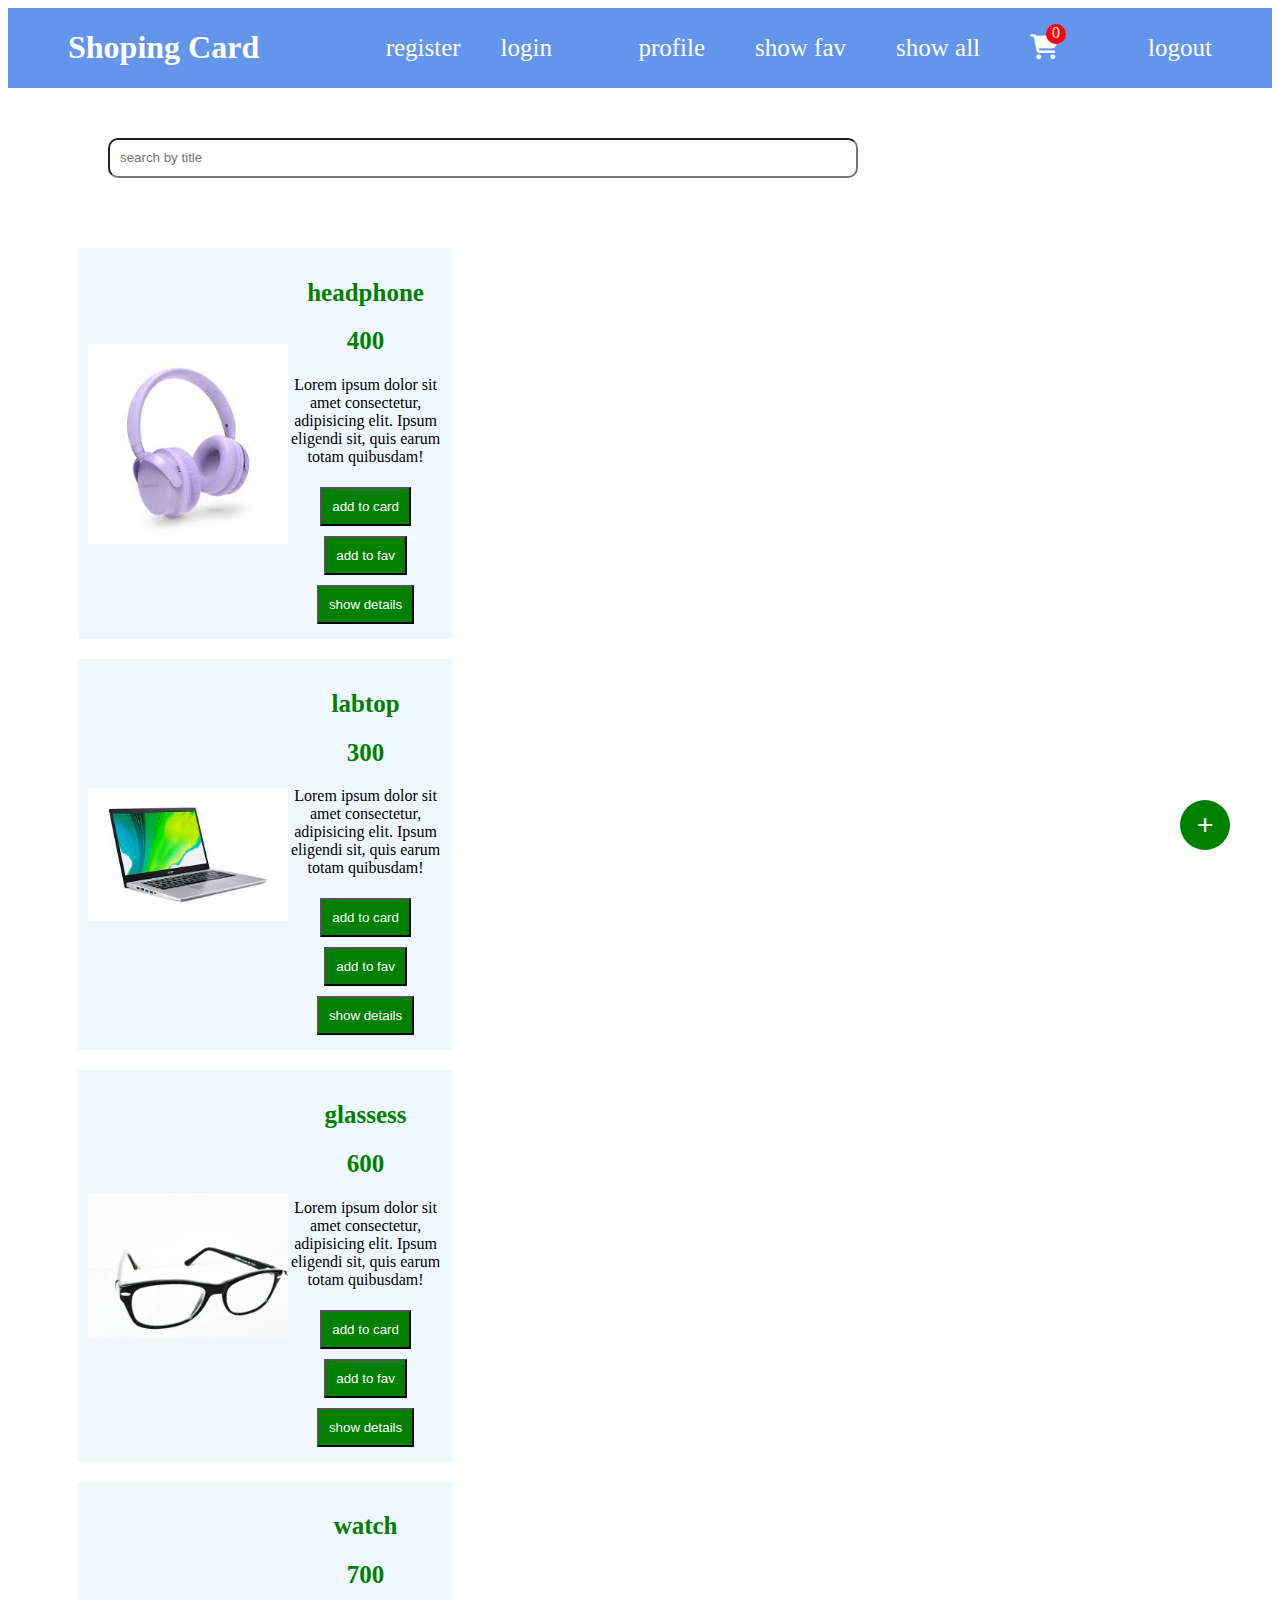
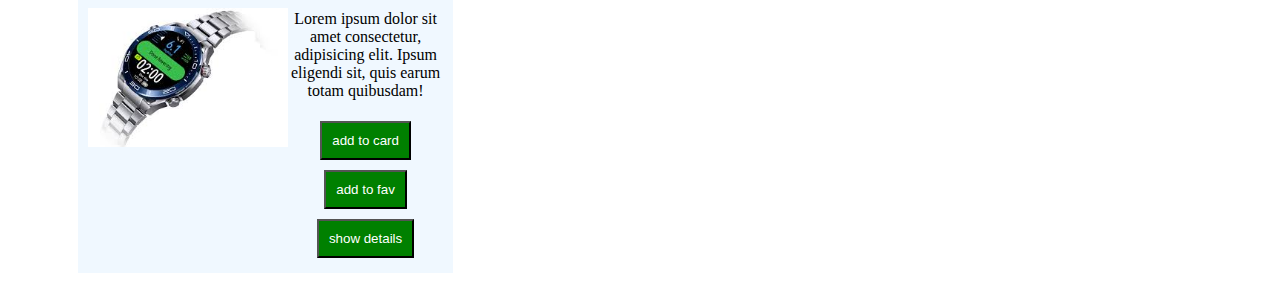
<file: index.html>
<!DOCTYPE html>
<html lang="en">
<head>
    <meta charset="UTF-8">
    <meta http-equiv="X-UA-Compatible" content="IE=edge">
    <meta name="viewport" content="width=device-width, initial-scale=1.0">
    <title>index</title>
    <link rel="stylesheet" href="css/style.css">
    <link rel="stylesheet" href="css/all.min.css">
    
</head>
<body>
    <div class="header">
        <div class="contanier">
            <div class="header-cont">
                <h1>
                    <a href="index.html">Shoping Card</a>
                </h1>
                <ul id="links">
                    <li>
                        <a href="register.html">register</a>
                    </li>
                    <li>
                        <a href="login.html">login</a>
                    </li>
                </ul>
                <div class="showuser">
                    <div class="profile"><a href="profile.html" target="_blank">profile</a></div>
                    <div class="allfav"><a href="fav.html" target="_blank">show fav</a></div>
                    
                    <div class="allproud"><a href="cardproduct.html" target="_blank">show all</a></div>
                    <div class="bascket">
                        
                        <i class="fa-solid fa-cart-shopping cardbascket"></i>
                        <span class="num">0</span>
                    </div>
                    <div class="welcome"></div>

                <div class="logout">
                    <a href="login.html">logout</a>
                </div>
                </div>
            </div>
        </div>
    </div>
    
    
    
        
        <div class="parent-flex">
            <div class="products">
            
                <div class="contanier">
                    <input type="text" id="search" placeholder="search by title"/>
                    <div class="showsearch">
                        
                    </div>
                    
                    <div class="parent-cont">
                        <div class="parent">
                        
                        </div>
                        <div class="cards">
                            
                        </div>
                    </div>
                </div>
                
            </div>
            <div class="create-parent">
                
                
            </div>
                
                

        </div>
        
        
        

        
    

    
    
        <div class="create">
            <a href="createproduct.html">+</a>
        </div>


    <script src="js/main.js"></script>
    
</body>
</html>
</file>
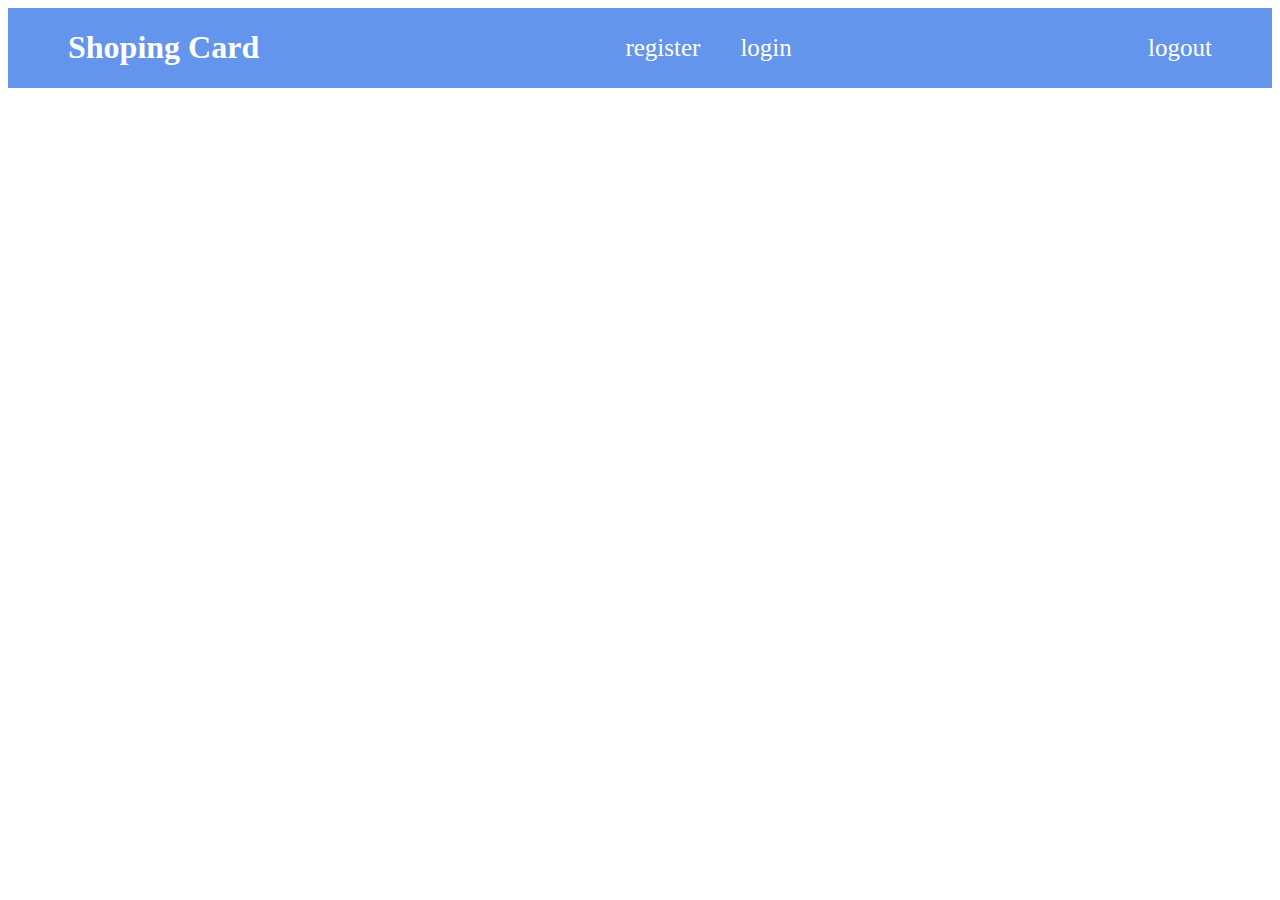
<file: cardproduct.html>
<!DOCTYPE html>
<html lang="en">
<head>
    <meta charset="UTF-8">
    <meta http-equiv="X-UA-Compatible" content="IE=edge">
    <meta name="viewport" content="width=device-width, initial-scale=1.0">
    <title>card prod</title>
    <link rel="stylesheet" href="css/style.css">
    
</head>
<body>
    <div class="header">
        <div class="contanier">
            <div class="header-cont">
                <h1>
                    <a href="index.html">Shoping Card</a>
                </h1>
                <ul id="links">
                    <li>
                        <a href="register.html">register</a>
                    </li>
                    <li>
                        <a href="login.html">login</a>
                    </li>
                </ul>
                <div class="showuser">
                    <!-- <div class="bascket">
                        <i class="fa-solid fa-cart-shopping cardbascket"></i>
                        <span class="num"> </span>
                    </div> -->
                    <div class="welcome"></div>

                <div class="logout">
                    <a href="login.html">logout</a>
                </div>
                </div>
            </div>
        </div>
    </div>

    <div class="products">
        <div class="contanier">
            <div class="parent-cont">
                <div class="nodata">nodata</div>
                <div class="parent">
                
                
                </div>
                <div class="cards">
                    
                </div>
            </div>
        </div>
        
    </div>



   
    <script src="js/cardprod.js"></script>
</body>
</html>
</file>
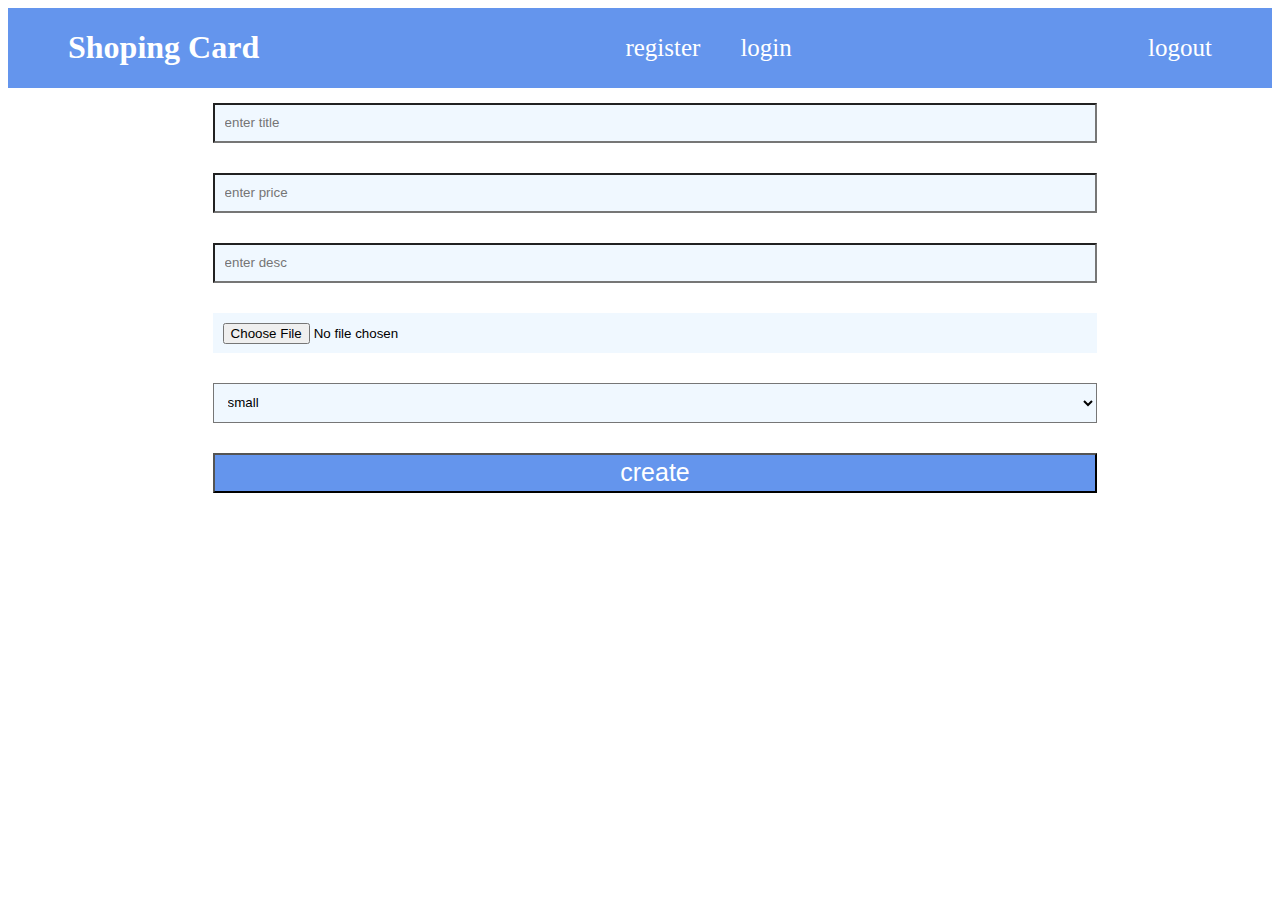
<file: createproduct.html>
<!DOCTYPE html>
<html lang="en">
<head>
    <meta charset="UTF-8">
    <meta http-equiv="X-UA-Compatible" content="IE=edge">
    <meta name="viewport" content="width=device-width, initial-scale=1.0">
    <title>create product</title>
    <link rel="stylesheet" href="css/style.css">
    
</head>
<body>
    <div class="header">
        <div class="contanier">
            <div class="header-cont">
                <h1>
                    <a href="index.html">Shoping Card</a>
                </h1>
                <ul id="links">
                    <li>
                        <a href="register.html">register</a>
                    </li>
                    <li>
                        <a href="login.html">login</a>
                    </li>
                </ul>
                <div class="showuser">
                    
                    <div class="welcome"></div>

                <div class="logout">
                    <a href="login.html">logout</a>
                </div>
                </div>
            </div>
        </div>
    </div>

    <div class="create-products">
        <form action="">
            <input type="text" placeholder="enter title" id="title">
            <input type="text" placeholder="enter price" id="price">
            <input type="text" placeholder="enter desc" id="desc">
            <input type="file" placeholder="enter image" id="image">
            <select name="select" id="size">
                <option value="small">small</option>
                <option value="miduam">miduam</option>
                <option value="large">large</option>
            </select>
            <input type="submit" value="create" id="create">





        </form>
        
    </div>



   
    <script src="js/createprod.js"></script>
</body>
</html>
</file>
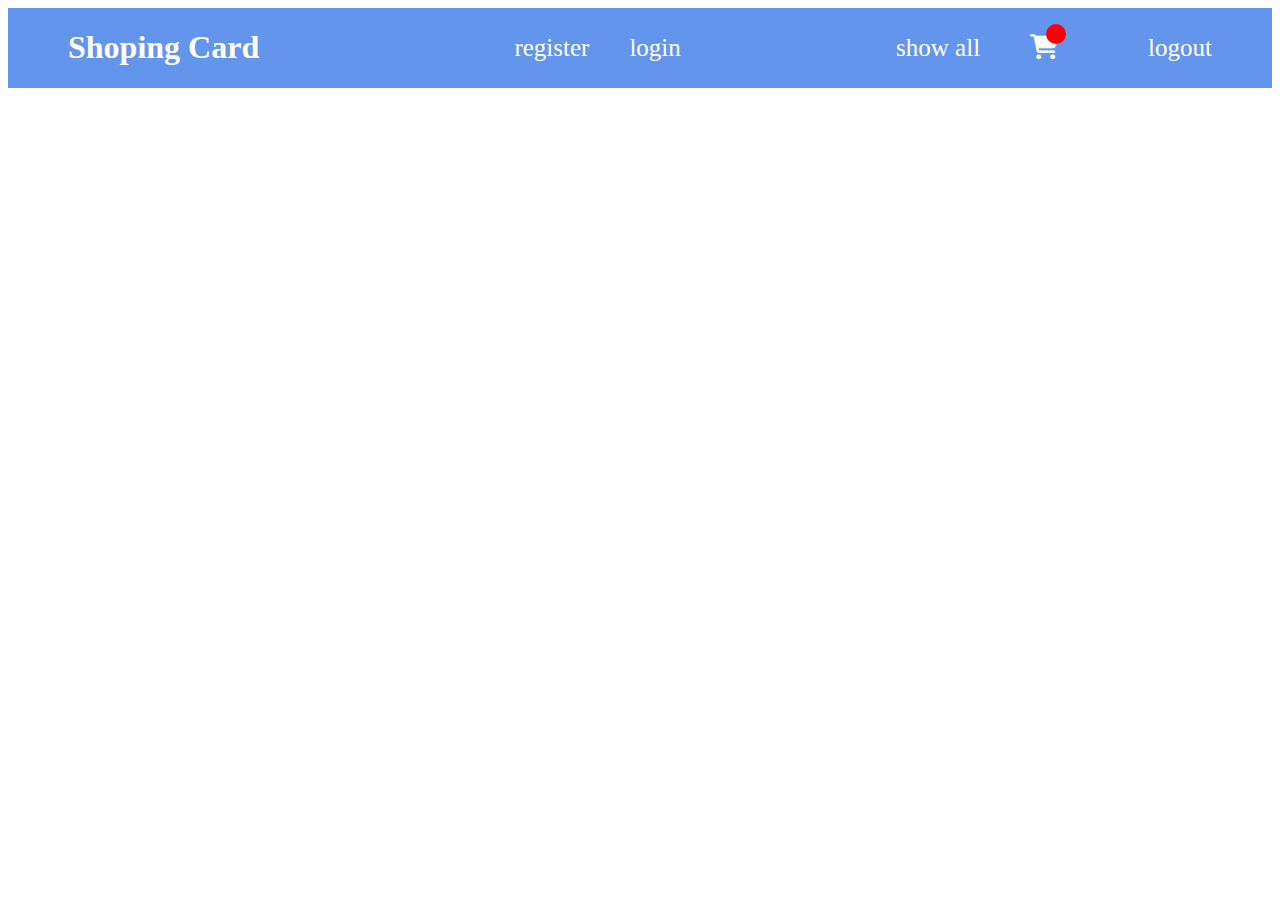
<file: detals.html>
<!DOCTYPE html>
<html lang="en">
<head>
    <meta charset="UTF-8">
    <meta http-equiv="X-UA-Compatible" content="IE=edge">
    <meta name="viewport" content="width=device-width, initial-scale=1.0">
    <title>details</title>
    <link rel="stylesheet" href="css/style.css">
    <link rel="stylesheet" href="css/all.min.css">
</head>
<body>
    <div class="header">
        <div class="contanier">
            <div class="header-cont">
                <h1>
                    <a href="index.html">Shoping Card</a>
                </h1>
                <ul id="links">
                    <li>
                        <a href="register.html">register</a>
                    </li>
                    <li>
                        <a href="login.html">login</a>
                    </li>
                </ul>
                <div class="showuser">
                    <div class="allproud"><a href="cardproduct.html" target="_blank">show all</a></div>
                    <div class="bascket">
                        
                        <i class="fa-solid fa-cart-shopping cardbascket"></i>
                        <span class="num"> </span>
                    </div>
                    <div class="welcome"></div>

                <div class="logout">
                    <a href="login.html">logout</a>
                </div>
                </div>
            </div>
        </div>
    </div>
    <div class="products">
        <div class="contanier">
            <div class="parent-cont">
                
                <div class="parent">
                
                
                </div>
                <div class="cards">
                    
                </div>
            </div>
        </div>
        
    </div>
    
</body>
<script src="js/details.js"></script>

</html>
</file>
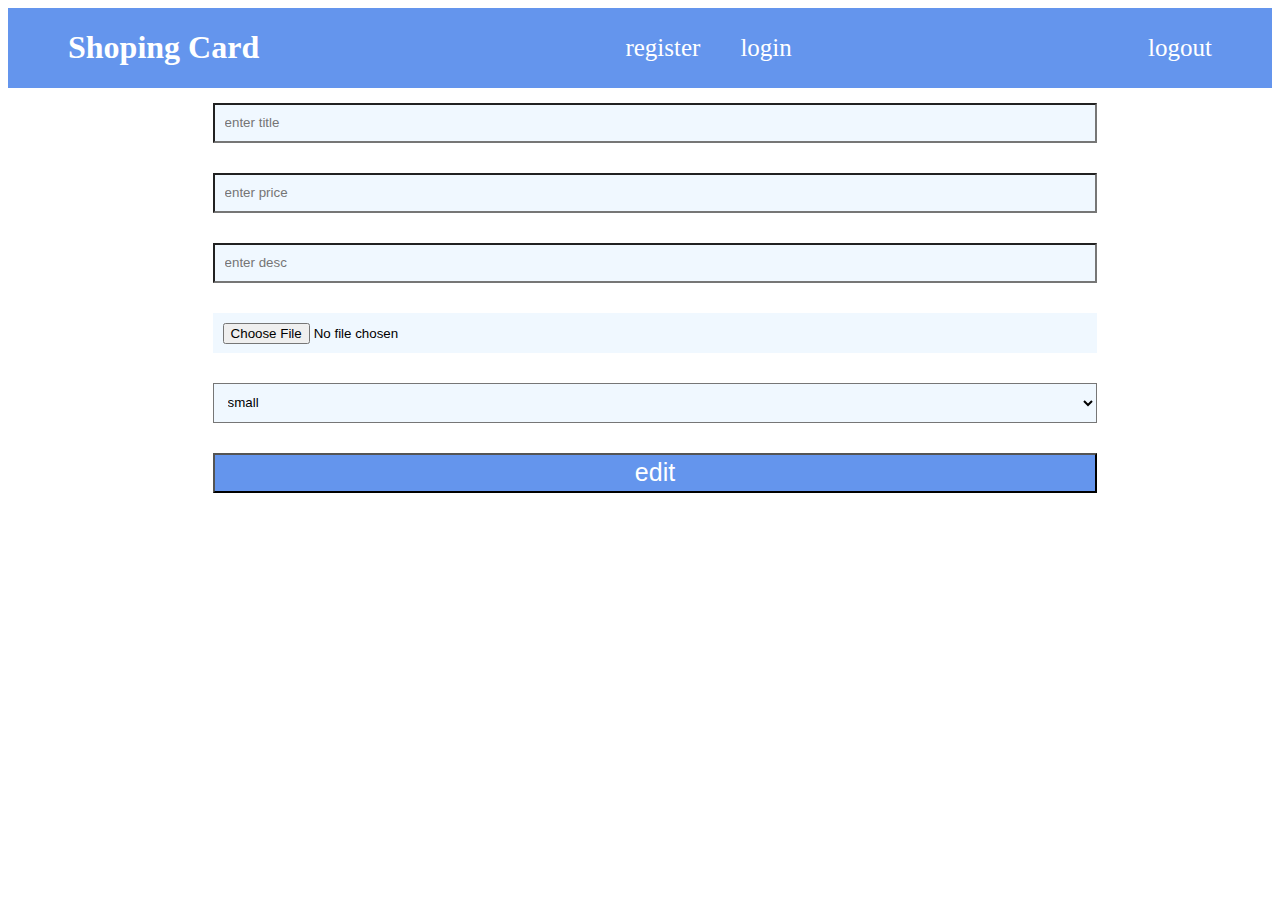
<file: editproduct.html>
<!DOCTYPE html>
<html lang="en">
<head>
    <meta charset="UTF-8">
    <meta http-equiv="X-UA-Compatible" content="IE=edge">
    <meta name="viewport" content="width=device-width, initial-scale=1.0">
    <title>Edit product</title>
    <link rel="stylesheet" href="css/style.css">
    
</head>
<body>
    <div class="header">
        <div class="contanier">
            <div class="header-cont">
                <h1>
                    <a href="index.html">Shoping Card</a>
                </h1>
                <ul id="links">
                    <li>
                        <a href="register.html">register</a>
                    </li>
                    <li>
                        <a href="login.html">login</a>
                    </li>
                </ul>
                <div class="showuser">
                    
                    <div class="welcome"></div>

                <div class="logout">
                    <a href="login.html">logout</a>
                </div>
                </div>
            </div>
        </div>
    </div>

    <div class="create-products">
        <form action="">
            <input type="text" placeholder="enter title" id="title">
            <input type="text" placeholder="enter price" id="price">
            <input type="text" placeholder="enter desc" id="desc">
            <input type="file" placeholder="enter image" id="image">
            <select name="select" id="size">
                <option value="small">small</option>
                <option value="miduam">miduam</option>
                <option value="large">large</option>
            </select>
            <input type="submit" value="edit" id="create">





        </form>
        
    </div>



   
    <script src="js/editproduct.js"></script>
    
    
</body>
</html>
</file>
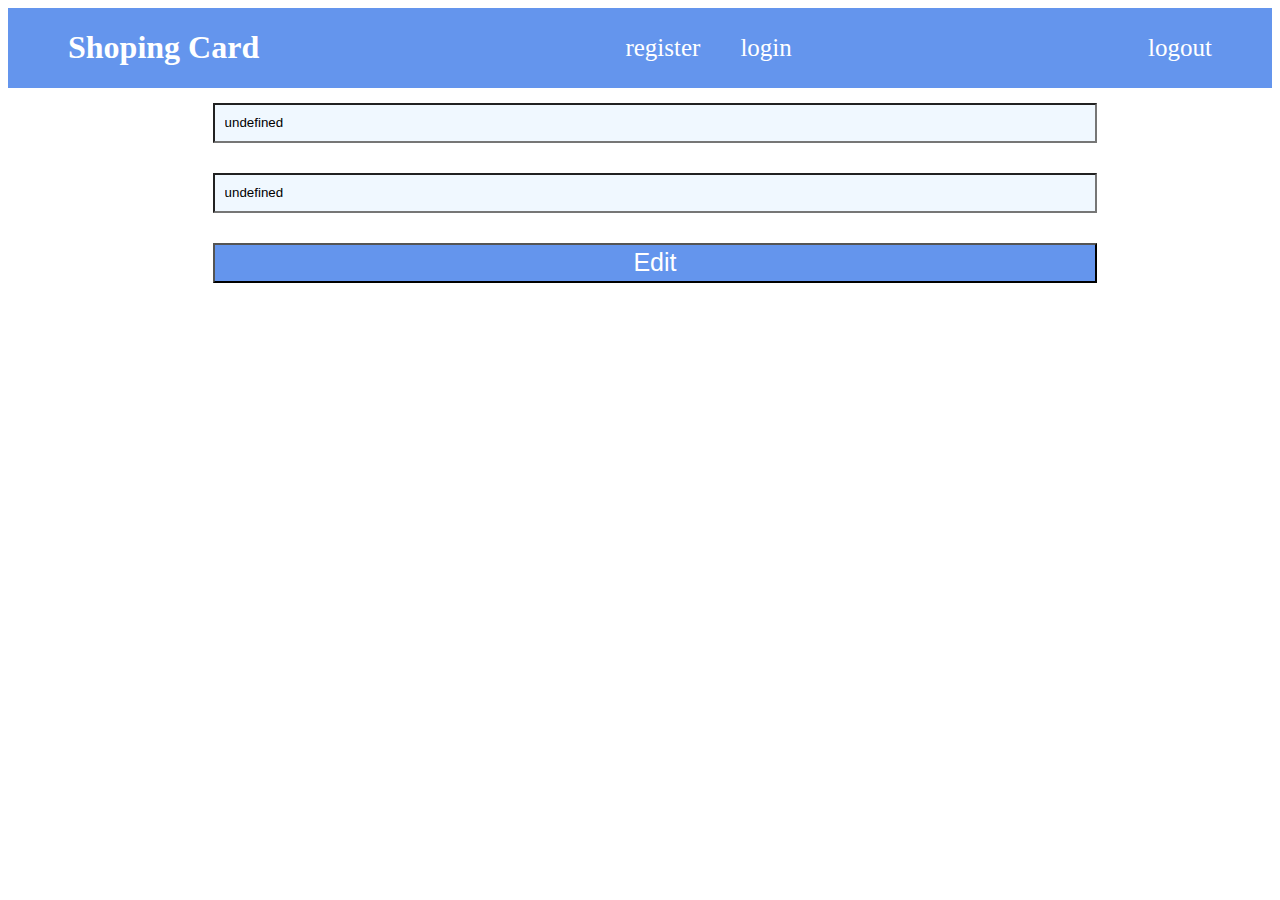
<file: editProfile.html>
<!DOCTYPE html>
<html lang="en">
<head>
    <meta charset="UTF-8">
    <meta http-equiv="X-UA-Compatible" content="IE=edge">
    <meta name="viewport" content="width=device-width, initial-scale=1.0">
    <title>editprofile</title>
    <link rel="stylesheet" href="css/style.css">
    
</head>
<body>
    <div class="header">
        <div class="contanier">
            <div class="header-cont">
                <h1>
                    <a href="index.html">Shoping Card</a>
                </h1>
                <ul id="links">
                    <li>
                        <a href="register.html">register</a>
                    </li>
                    <li>
                        <a href="login.html">login</a>
                    </li>
                </ul>
                <div class="showuser">
                    
                    <div class="welcome"></div>

                <div class="logout">
                    <a href="login.html">logout</a>
                </div>
                </div>
            </div>
        </div>
    </div>

    <div class="create-products">
        <form action="">
            <input type="text" id="username">
            <input type="text"  id="email">
            
            
            <input type="submit" value="Edit" id="create">

            





        </form>
        
    </div>



   
    <script src="js/editProfile.js"></script>
</body>
</html>
</file>
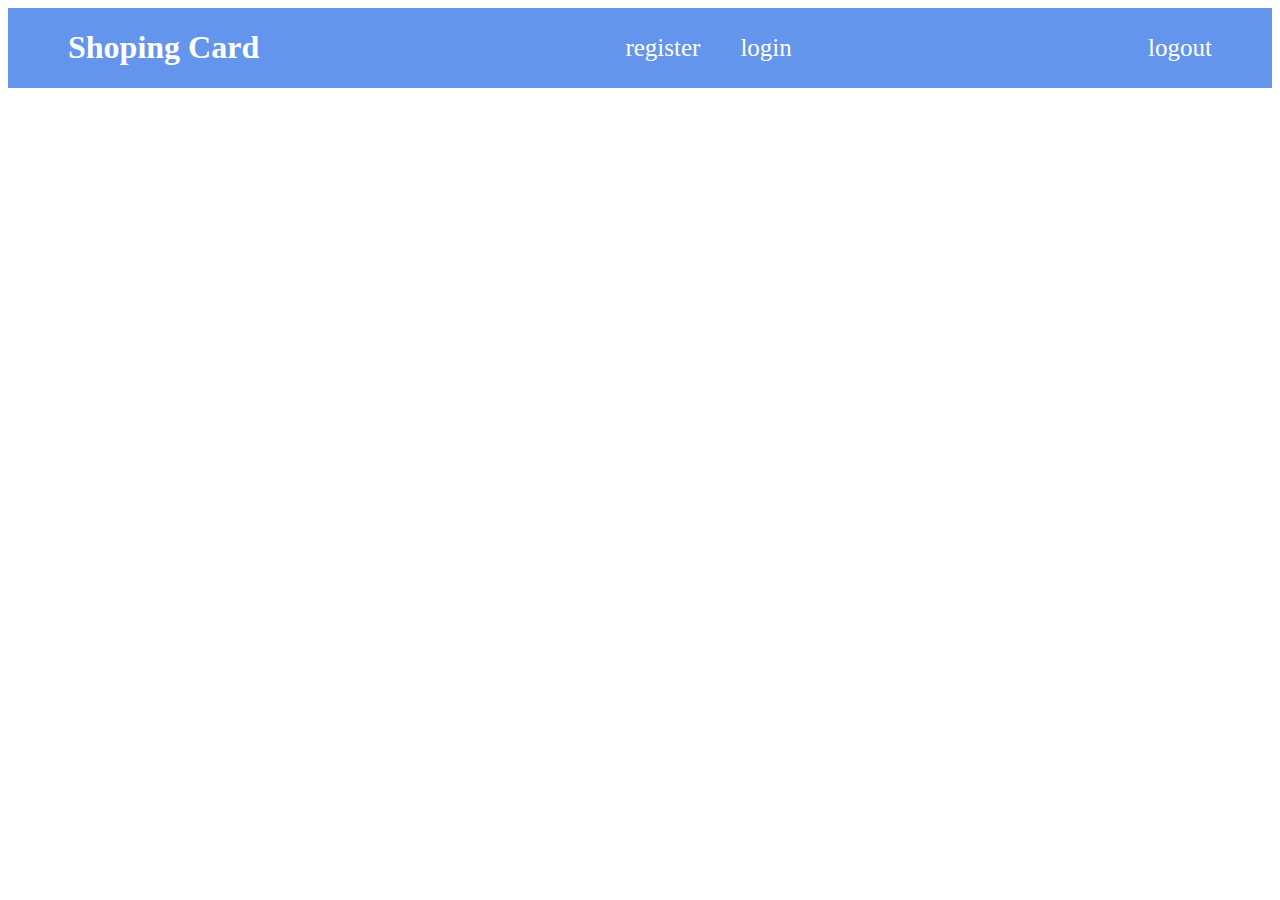
<file: fav.html>
<!DOCTYPE html>
<html lang="en">
<head>
    <meta charset="UTF-8">
    <meta http-equiv="X-UA-Compatible" content="IE=edge">
    <meta name="viewport" content="width=device-width, initial-scale=1.0">
    <title>fav</title>
    <link rel="stylesheet" href="css/style.css">
    
</head>
<body>
    <div class="header">
        <div class="contanier">
            <div class="header-cont">
                <h1>
                    <a href="index.html">Shoping Card</a>
                </h1>
                <ul id="links">
                    <li>
                        <a href="register.html">register</a>
                    </li>
                    <li>
                        <a href="login.html">login</a>
                    </li>
                </ul>
                <div class="showuser">
                    
                    <div class="welcome"></div>

                <div class="logout">
                    <a href="login.html">logout</a>
                </div>
                </div>
            </div>
        </div>
    </div>

    <div class="products">
        <div class="contanier">
            <div class="parent-cont">
                <div class="nodata">nodata</div>
                <div class="parent">
                
                
                </div>
                <div class="cards">
                    
                </div>
            </div>
        </div>
        
    </div>



   
    <script src="js/fav.js"></script>
</body>
</html>
</file>
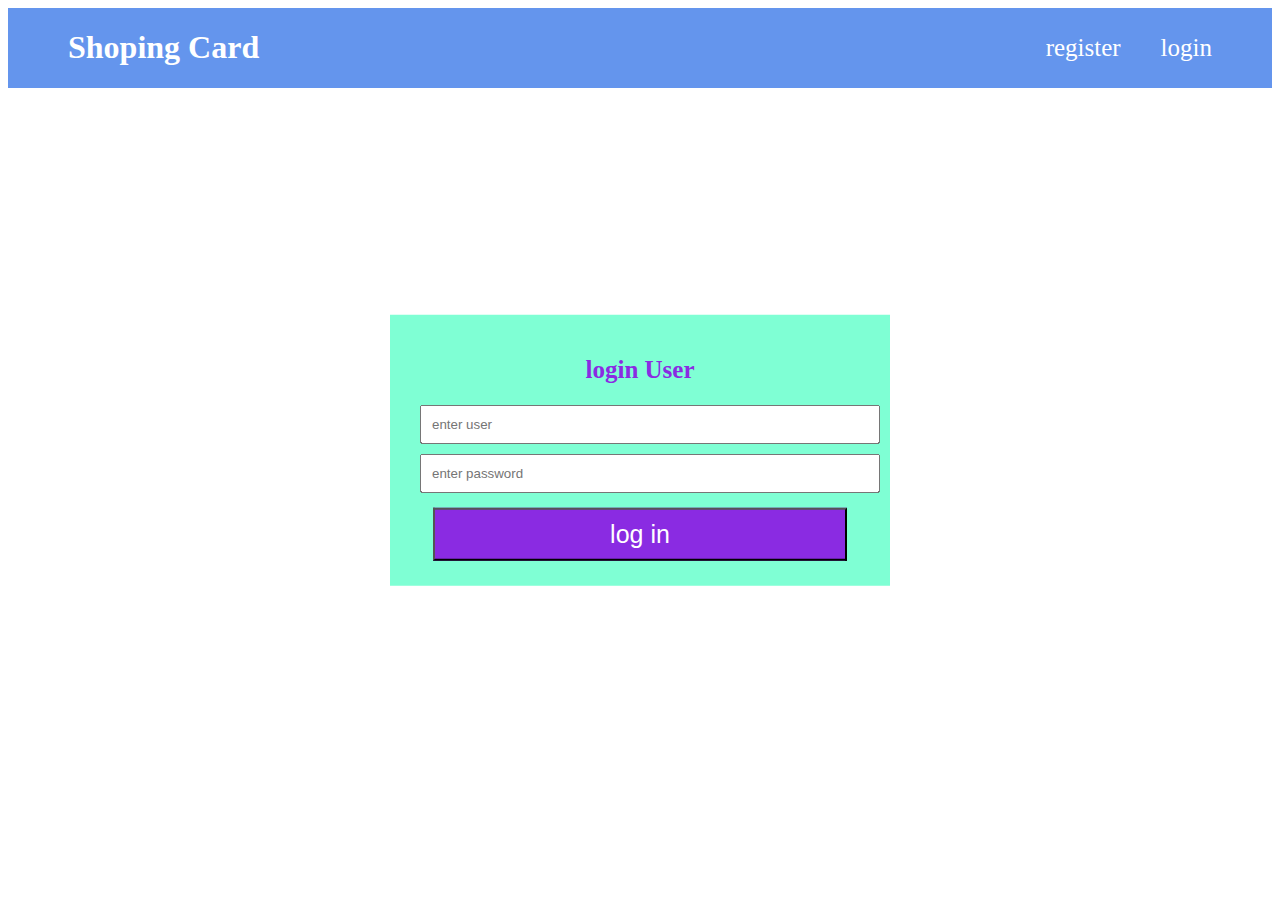
<file: login.html>
<!DOCTYPE html>
<html lang="en">
<head>
    <meta charset="UTF-8">
    <meta http-equiv="X-UA-Compatible" content="IE=edge">
    <meta name="viewport" content="width=device-width, initial-scale=1.0">
    <title>login</title>
    <link rel="stylesheet" href="css/style.css">
    
</head>
<body>
    <div class="header">
        <div class="contanier">
            <div class="header-cont">
                <h1>
                    <a href="index.html">Shoping Card</a>
                </h1>
                <ul>
                    <li>
                        <a href="register.html">register</a>
                    </li>
                    <li>
                        <a href="login.html">login</a>
                    </li>
                </ul>
            </div>
        </div>
    </div>

    <div class="login-cont">
        <h2>login User</h2>
       <form>
        <input type="text" placeholder="enter user" id="usernamelogin">
       
        <input type="password" placeholder="enter password" id="passwordlogin">
        <button id="submitlogin" type="submit" >log in</button>
       </form>
    </div>



    <script src="js/login.js"></script>
    <script src="js/main.js"></script>
    
</body>
</html>
</file>
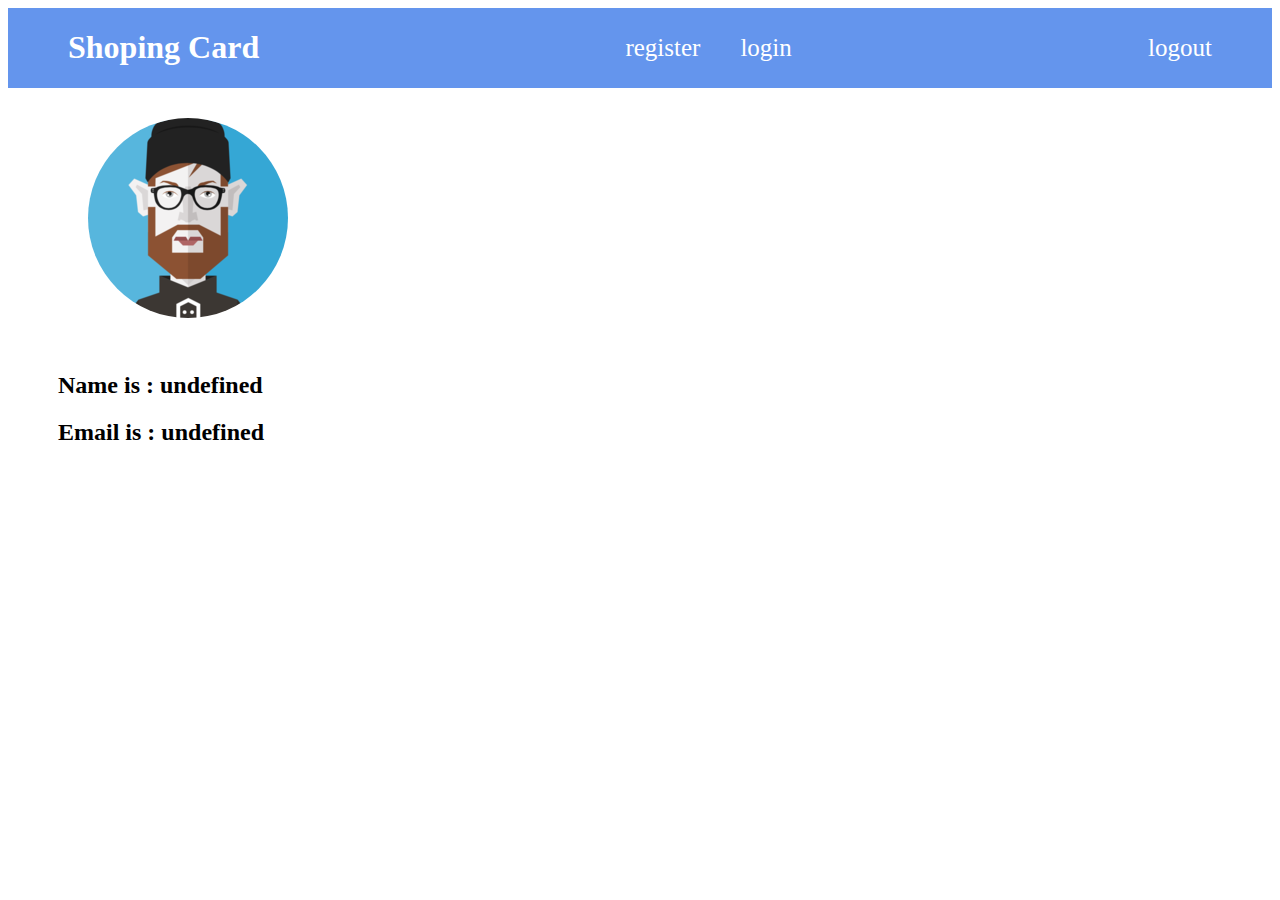
<file: profile.html>
<!DOCTYPE html>
<html lang="en">
<head>
    <meta charset="UTF-8">
    <meta http-equiv="X-UA-Compatible" content="IE=edge">
    <meta name="viewport" content="width=device-width, initial-scale=1.0">
    <title>profile</title>
    <link rel="stylesheet" href="css/style.css">
    
</head>
<body>
    <div class="header">
        <div class="contanier">
            <div class="header-cont">
                <h1>
                    <a href="index.html">Shoping Card</a>
                </h1>
                <ul id="links">
                    <li>
                        <a href="register.html">register</a>
                    </li>
                    <li>
                        <a href="login.html">login</a>
                    </li>
                </ul>
                <div class="showuser">
                    
                    <div class="welcome"></div>

                <div class="logout">
                    <a href="login.html">logout</a>
                </div>
                </div>
            </div>
        </div>
    </div>

    <div class="products">
        <div class="contanier">
            <div class="parent-cont2">
                
                <img src="image/avatar-01.png " class="imgavatar">
                
                </div>
                <h2 id="getuser"></h2>
                <h2 id="getemail"></h2>
                <h2 id="length"> </h2>
                
                
                    <a href="editProfile.html">Edit Profile</a>
                   
            
                </div>

                <div class="showprod">

                </div>
                
            </div>
        </div>
        
    </div>



   
    <script src="js/profile.js"></script>
</body>
</html>
</file>
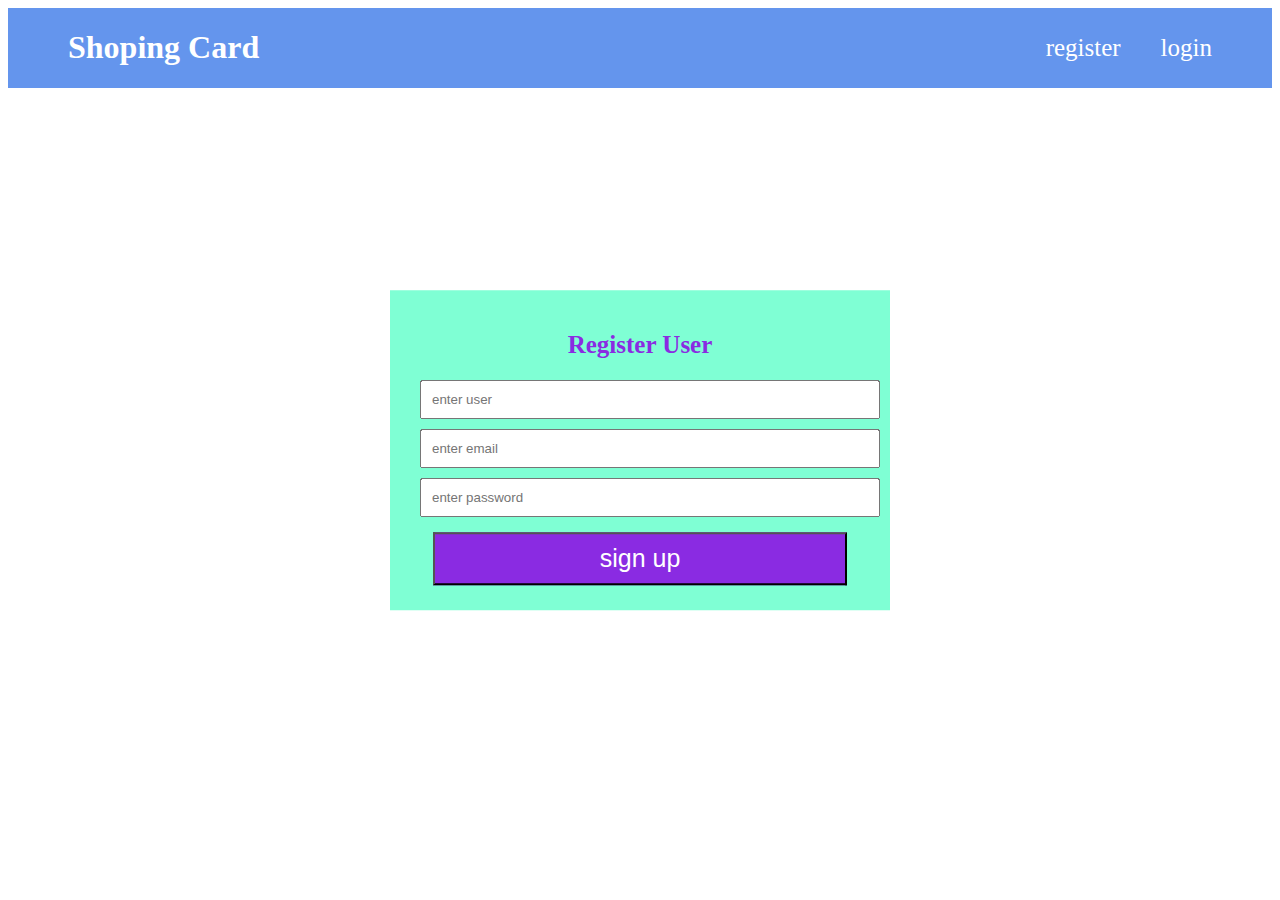
<file: register.html>
<!DOCTYPE html>
<html lang="en">
<head>
    <meta charset="UTF-8">
    <meta http-equiv="X-UA-Compatible" content="IE=edge">
    <meta name="viewport" content="width=device-width, initial-scale=1.0">
    <title>register</title>
    <link rel="stylesheet" href="css/style.css">
    
</head>
<body>
    <div class="header">
        <div class="contanier">
            <div class="header-cont">
                <h1>
                    <a href="index.html">Shoping Card</a>
                </h1>
                <ul>
                    <li>
                        <a href="register.html">register</a>
                    </li>
                    <li>
                        <a href="login.html">login</a>
                    </li>
                </ul>
            </div>
        </div>
    </div>

    <div class="register-cont">
       <h2>Register User</h2>
       <form>
        <input type="text" placeholder="enter user" id="username">
        <input type="email" placeholder="enter email" id="email">
        <input type="password" placeholder="enter password" id="password">
        <button id="submit" type="submit" >sign up</button>
       </form>
    </div>



    <script src="js/main.js"></script>
    <script src="js/register.js"></script>
</body>
</html>
</file>
<file: css/style.css>
*{
    box-sizing: border-box;
}

.contanier{
    padding-left: 50px;
    padding-right: 50px;
    margin:  auto;
}
.header{
    background-color: cornflowerblue;
}
.header-cont{
    display: flex;
    justify-content: space-between;
    align-items: center;
    
    padding:  0 10px;
}
.header-cont a{
    text-decoration: none;
    color: white;
}
.header-cont ul{
    display: flex;
    list-style: none;
    gap: 40px;
}

.header-cont ul a{
    font-size: 25px;
}

.cont{
    background-color: aquamarine;
    width: 300px;
    position: absolute;
    left: 50%;
    top: 50%;
    transform: translate(-50%,-50%);
    text-align: center;
    height: 150px;
}

.register-cont{
    width: 500px;
    background-color: aquamarine;
    position: absolute;
    transform: translate(-50%,-50%);
    left: 50%;
    top: 50%;
    text-align: center;
    padding: 20px;
}
.register-cont input{
    display: block;
    width: 100%;
    margin: 10px;
    padding: 10px;
}

.register-cont button{
    width: 90%;
    background-color: blueviolet;
    color: white;
    font-size: 25px;
}

.register-cont h2{
    color: blueviolet;
    font-size: 25px;
}
.login-cont{
    width: 500px;
    background-color: aquamarine;
    position: absolute;
    transform: translate(-50%,-50%);
    left: 50%;
    top: 50%;
    text-align: center;
    padding: 20px;
}
.login-cont input{
    display: block;
    width: 100%;
    margin: 10px;
    padding: 10px;
}

.login-cont button{
    width: 90%;
    background-color: blueviolet;
    color: white;
    font-size: 25px;
    
}

.login-cont h2{
    color: blueviolet;
    font-size: 25px;
}

.welcome{
    font-size: 25px;
    color: white;
}

.products-cont{
    display: flex;
    width: 40%;
    background-color: aliceblue;
    padding: 10px;
    justify-content: space-between;
    text-align: center;
    align-items: center;margin: 20px;
}
.products-cont h2{
    color: green;
    font-size: 25px;
}
.products-cont button{
    background-color: green;
    color: white;
    padding: 10px;
    cursor: pointer;
    margin: 5px;
    
}
.products-cont img{
    width: 200px;
    font-size: 25px;
}

.logout{
    color: white;
    font-size: 25px;
    margin-left: 30px;
}
.showuser{
    display: flex;
   
    
}
.bascket{
    margin-right: 60px;
    position: relative;
    cursor: pointer;
    
}
.num{
    display: block;
    position: absolute;
    top: -10px;
    left: 16px;
    background-color: red;
    width: 20px;
    height: 20px;
    border-radius: 50%;
    text-align: center;
    color: white;
}
.cardbascket{
    font-size: 25px;
    color: white;

}

.cards{
    background-color: aliceblue;
    width: 300px;
    height: 200px;
    margin-right: 180px;
    text-align: center;
    display: none;
    
}
.cards p{
    background-color: rgba(0, 128, 0, 0.486);
    font-size: 20px;
}
.parent-cont{
    display: flex;
    justify-content: space-between;
}
.nodata{
    width: 50%;
    font-size: 25px;
    text-align: center;
    color: white;
    background-color: chocolate;
    
    margin: 50px auto;
    display: none;
}
.allproud{
    margin-right: 50px;
    color: white;
    font-size: 25px;
}
.detailsh2{
    color: green;
    font-size: 25px;
}
.detailsp{
    color: green;
    font-size: 25px;
}
.products-contt{
    width: 800px;
    background-color: aliceblue;
}
a{
    text-decoration: none;
    color: white;
}

#search{
    width: 80%;
    height: 40px;
    display: block;
    margin: 50px;
    padding: 10px;
    border-radius: 10px;
}
.products-conttt{
    width: 600px;
    background-color: azure;
}
button{
    background-color: green;
    color: white;
    padding: 10px;
    cursor: pointer;
    margin: 5px;
    
}
.allfav{
    margin-right: 50px;
    color: white;
    font-size: 25px;
}

.create{
    background-color: green;
    position: fixed;
    bottom: 50px;
    right: 50px;
    width: 50px;
    height: 50px;
    color: white;
    border-radius: 50%;
    text-align: center;
    line-height: 50px;
    font-size: 30px;
    font-weight: 700;
    cursor: pointer;
    
}

.create-products{
    width: 70%;

    margin: auto;
}

.create-products input{
    width: 100%;
    margin: 15px;
    height: 40px;
    padding: 10px;
    background-color: aliceblue;
}
.create-products #size{
    width: 100%;
    margin: 15px;
    height: 40px;
    padding: 10px;
    background-color: aliceblue;
}
.create-products #create{
    background-color: cornflowerblue;
    color: white;
    font-size: 25px;
    line-height: 7px;
}

.parent-flex{
    display: flex;
    justify-content: space-between;
    align-items: center;
}

.h2titles{
    display: flex;
    justify-content: space-between;
}
.createh2{
    background-color:cornflowerblue ;
    padding: 20px;
    color: white;
    font-size: 25px;
    position: relative;
    right: -400px;
    width: 300px;
    text-align: center;

}
.showh2{
    background-color:cornflowerblue ;
    padding: 20px;
    color: white;
    font-size: 25px;
    position: relative;
    right: -40px;
    width: 300px;
    text-align: center;

}

.create-parent{
    position: absolute;
    top: 250px;
    right: 0;
}


#search2{
    width: 100%;
    height: 50PX;
}

.profile{
    margin-right: 50px;
    color: white;
    font-size: 25px;
}


.imgavatar{
    width: 200px;
    height: 200px;
    border-radius: 50%;
    margin: 30px;
}

.parent-cont2 a{
    background-color: cornflowerblue;
    border-radius: 10px;
    padding: 10px;
    font-size: 25px;
    color: black;
    width: 200px;
    display: block;
    text-align: center;
   

}
</file>
